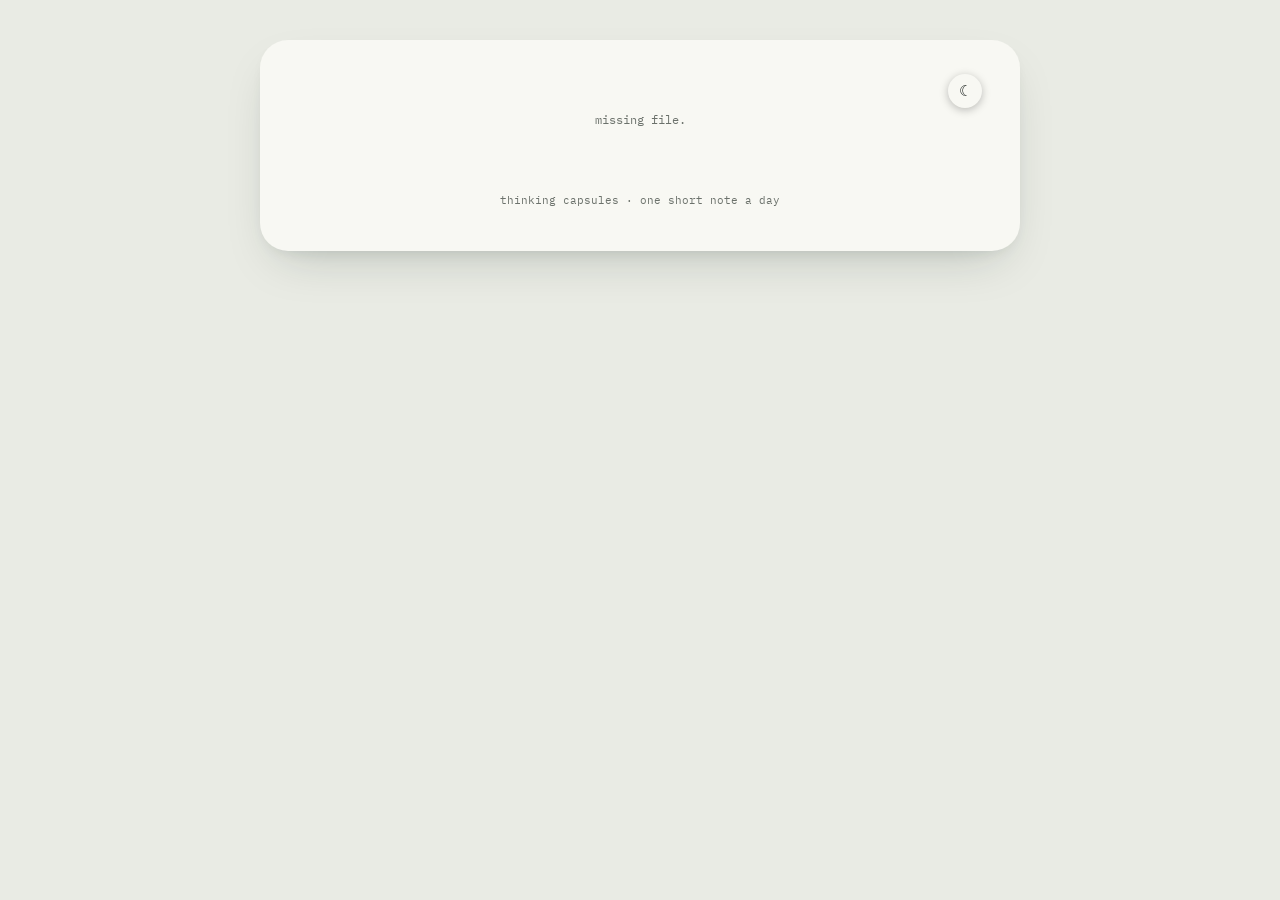
<file: post.html>
<!doctype html>
<html lang="en">
<head>
  <meta charset="utf-8">
  <title>thinking capsules</title>
  <meta name="viewport" content="width=device-width, initial-scale=1">
  <meta name="color-scheme" content="light dark">
  <link rel="icon" type="image/png" href="/tcfavicon.png?v=3" media="(prefers-color-scheme: light)">
  <link rel="icon" type="image/png" href="/tcfavicon_dark.png?v=3" media="(prefers-color-scheme: dark)">
  <link rel="apple-touch-icon" sizes="180x180" href="/apple-touch-icon.png?v=3">
  <link rel="preconnect" href="https://fonts.googleapis.com">
  <link rel="preconnect" href="https://fonts.gstatic.com" crossorigin>
  <link href="https://fonts.googleapis.com/css2?family=IBM+Plex+Mono:wght@400;500&family=Newsreader:opsz,wght@6..72,400;6..72,500&display=swap" rel="stylesheet">
  <link rel="stylesheet" href="tc.css?v=4">
  <script src="tc.js?v=5"></script>
</head>
<body>
<main class="card" id="card"></main>
<script>TC.post();</script>
</body>
</html>
</file>
<file: tc.css>
/* thinking capsules: shared style for every page */
:root {
  --mono: 'IBM Plex Mono', ui-monospace, SFMono-Regular, Menlo, monospace;
  --serif: 'Newsreader', Georgia, serif;
}
/* colours: ink and sage; dark: graphite and sage */
:root {
  --page-bg: #e9ebe4; --card-bg: #f8f8f3; --text: #1e2421; --muted: #6b716b; --line: #dde0d6;
  --chip-bg: #1e2421; --chip-text: #eef0e8; --link: #0b7566; --mark: rgba(201,170,92,.5); --accent: #4f7d6b;
  --shadow: 0 20px 50px -20px rgba(20,40,30,.25), 0 6px 16px -8px rgba(20,40,30,.12);
  color-scheme: light;
}
:root[data-theme="dark"] {
  --page-bg: #111513; --card-bg: #181d1a; --text: #e3e6dc; --muted: #8f968c; --line: #28302b;
  --chip-bg: #e3e6dc; --chip-text: #111513; --link: #6fd6bf; --mark: rgba(201,170,92,.32); --accent: #c9aa5c;
  --shadow: 0 20px 50px -20px rgba(0,0,0,.6), 0 6px 16px -8px rgba(0,0,0,.4); color-scheme: dark;
}
@media (prefers-color-scheme: dark) { :root:not([data-theme="light"]) {
  --page-bg: #111513; --card-bg: #181d1a; --text: #e3e6dc; --muted: #8f968c; --line: #28302b;
  --chip-bg: #e3e6dc; --chip-text: #111513; --link: #6fd6bf; --mark: rgba(201,170,92,.32); --accent: #c9aa5c;
  --shadow: 0 20px 50px -20px rgba(0,0,0,.6), 0 6px 16px -8px rgba(0,0,0,.4); color-scheme: dark;
} }

* { box-sizing: border-box; }
html { -webkit-text-size-adjust: 100%; text-size-adjust: 100%; }
html, body { margin: 0; }
body { font-family: var(--mono); color: var(--text); background: var(--page-bg); padding: 40px 16px 56px; -webkit-font-smoothing: antialiased; }
@media (max-width: 480px) { body { padding: 16px 10px 40px; } }
#data { display: none; }

/* card */
.card { position: relative; max-width: 640px; margin: 0 auto; background: var(--card-bg); border-radius: 28px; box-shadow: var(--shadow); padding: 24px 28px 28px; }
@media (max-width: 480px) { .card { padding: 20px 18px 22px; border-radius: 22px; } }
.theme-toggle { position: absolute; top: 34px; right: 38px; z-index: 2; width: 34px; height: 34px; border-radius: 50%; border: 0; background: var(--card-bg); color: var(--text); font-size: 15px; cursor: pointer; box-shadow: 0 2px 8px rgba(0,0,0,.25); }
@media (max-width: 480px) { .theme-toggle { top: 28px; right: 26px; } }
.loading { color: var(--muted); font-size: 12px; padding: 40px 0; text-align: center; }

/* banner + tiles */
.banner { height: 84px; border-radius: 18px; background-size: cover; background-position: center; image-rendering: pixelated; position: relative; display: flex; align-items: flex-end; padding: 10px; box-shadow: 0 10px 20px -12px rgba(20,20,30,.45); }
.tag { font-size: 12px; padding: 5px 9px; background: var(--l-bg); color: var(--l-fg); }
.tag::before { content: "> "; opacity: .6; }

/* nav chips */
.nav { display: flex; flex-wrap: wrap; gap: 8px; margin: 18px 0 0; }
.chip, .chip:visited { font-size: 12px; padding: 5px 10px; background: var(--chip-bg); color: var(--chip-text); text-decoration: none; }
.chip::before { content: "> "; opacity: .6; }
.chip:hover { text-decoration: none; opacity: .88; }
.chip.ghost, .chip.ghost:visited { background: transparent; color: var(--text); border: 1px solid var(--line); }
.chip.ghost::before { content: none; }
.ref { font-size: 12px; color: var(--muted); margin: 22px 0 6px; }
.ref::before { content: "// "; }
h1.title { font-family: var(--serif); font-weight: 400; font-size: 34px; line-height: 1.15; margin: 0 0 18px; }
h2 { font-family: var(--serif); font-weight: 400; }

/* text */
.text { font-size: 14px; line-height: 1.75; white-space: pre-wrap; overflow-wrap: break-word; }
.muted { color: var(--muted); font-size: 12px; }
.fig { float: left; width: 44%; margin: 6px 20px 8px 0; white-space: normal; }
.fig img { display: block; width: 100%; height: auto; border-radius: 14px; }
.fig figcaption { font-size: 11px; line-height: 1.4; color: var(--muted); margin-top: 6px; }
.fig figcaption a, .fig figcaption a:visited { color: var(--muted); }
@media (max-width: 480px) { .fig { float: none; width: 100%; margin: 4px 0 12px; } }
.meta { clear: both; }
mark { background: linear-gradient(transparent 55%, var(--mark) 55%); color: inherit; padding: 0 1px; }
a, a:visited { color: var(--link); text-decoration: none; }
a:hover { text-decoration: underline; }
.quote { border-left: 3px solid var(--accent); padding: 4px 0 4px 16px; margin: 4px 0 14px; font-size: 14px; line-height: 1.7; white-space: pre-wrap; overflow-wrap: break-word; color: var(--muted); }
.meta { margin-top: 26px; padding-top: 14px; border-top: 1px solid var(--line); font-size: 12px; color: var(--muted); line-height: 1.8; }
.meta a, .meta a:visited { color: var(--muted); text-decoration: underline; }
.pn { display: flex; justify-content: space-between; align-items: flex-start; gap: 12px; margin-top: 22px; flex-wrap: wrap; }
.pn a, .pn a:visited { font-size: 12.5px; padding: 8px 12px; text-decoration: none; max-width: 100%; }
.pn .prev, .pn .prev:visited { border: 1px solid var(--line); color: var(--text); }
.pn .next, .pn .next:visited { background: var(--chip-bg); color: var(--chip-text); margin-left: auto; }
.pn .next::after { content: " ⭢"; opacity: .7; }
.pn .lab { color: var(--muted); }
.pn .next .lab { color: inherit; opacity: .65; }
.pn a:hover { opacity: .88; }
.footer { text-align: center; font-size: 11px; color: var(--muted); margin-top: 24px; line-height: 1.8; }
.footer a, .footer a:visited { color: var(--muted); text-decoration: underline; }

/* lists */
.lrow { display: flex; gap: 12px; align-items: baseline; padding: 7px 0; border-bottom: 1px solid var(--line); font-size: 13px; }
.lrow a { display: flex; gap: 12px; align-items: baseline; flex: 1; min-width: 0; text-decoration: none; }
.lrow a:hover .ltitle { text-decoration: underline; }
.lrow .ldate { color: var(--muted); font-size: 11.5px; white-space: nowrap; }
.lrow .ltitle { color: var(--text); }
.lrow .count { margin-left: auto; }
.count { color: var(--muted); font-size: 11px; white-space: nowrap; }
.snip { display: block; color: var(--muted); font-size: 11.5px; margin: -3px 0 6px; line-height: 1.5; }
.months { display: flex; flex-wrap: wrap; gap: 6px; margin: 0 0 14px; }
.months .m { font: 12px var(--mono); padding: 5px 9px; border: 1px solid var(--line); background: transparent; color: var(--text); cursor: pointer; text-decoration: none; }
.months .m.on { background: var(--chip-bg); color: var(--chip-text); border-color: var(--chip-bg); }
.months .m.cur:not(.on) { border-color: var(--accent); }
.months .m.off { color: var(--muted); opacity: .45; cursor: default; }
.months .m.all { margin-left: 6px; border-style: dashed; }
.sec { margin-top: 24px; scroll-margin-top: 12px; }
.sec h2 { font-size: 24px; margin: 0 0 6px; display: flex; align-items: baseline; gap: 10px; flex-wrap: wrap; }
.sec h2 .count { font-family: var(--mono); }
.sec h2 .chip { font-size: 11px; font-family: var(--mono); margin-left: auto; }
details.mon { border-bottom: 1px solid var(--line); scroll-margin-top: 12px; }
details.mon summary { cursor: pointer; list-style: none; display: flex; align-items: baseline; gap: 10px; padding: 12px 0; font-family: var(--serif); font-size: 21px; }
details.mon summary::-webkit-details-marker { display: none; }
details.mon summary::before { content: "+"; font: 13px var(--mono); color: var(--accent); width: 1ch; }
details.mon[open] summary::before { content: "−"; }
details.mon summary .count { font-family: var(--mono); }
details.mon .lrow:last-of-type { border-bottom: 0; }
details.mon .inner { padding: 0 0 12px; }
.empty { color: var(--muted); font-size: 12px; padding: 14px 0; }
.grow { display: flex; justify-content: space-between; gap: 12px; padding: 11px 0; border-bottom: 1px solid var(--line); text-decoration: none; font-size: 13.5px; }
.grow:hover { text-decoration: none; }
.grow .gname { color: var(--text); }
.grow .gname::before { content: "⭢ "; color: var(--accent); }
.guides { border-top: 1px solid var(--line); }

/* home */
.avatar { width: 88px; height: 88px; border-radius: 50%; display: block; padding: 3px; background: var(--accent); image-rendering: pixelated; }
.name { font-family: var(--serif); font-weight: 400; font-size: 38px; line-height: 1.05; margin: 18px 0 12px; }
.bio { font-size: 13px; line-height: 1.7; margin: 0 0 18px; color: var(--muted); }
.socials { display: flex; flex-wrap: wrap; gap: 8px; margin: 0 0 20px; }
.search { display: flex; flex-direction: column; gap: 8px; margin: 0 0 22px; }
.slabel { font-size: 11px; color: var(--muted); margin-top: 6px; }
.slabel::before { content: "// "; }
.search input { font: 12.5px var(--mono); color: var(--text); background: transparent; border: 1px solid var(--line); border-radius: 0; padding: 9px 12px; width: 100%; outline: none; min-width: 0; }
.search input:focus { border-color: var(--accent); }
.search input::placeholder { color: var(--muted); }
.dates { display: grid; grid-template-columns: 1fr 1fr; gap: 6px; }
.dates label { display: flex; flex-direction: column; gap: 3px; font-size: 10.5px; color: var(--muted); }
.dates input { padding: 7px 8px; font-size: 12px; }
.results { font-size: 12px; }
.results .status { color: var(--muted); font-size: 11px; display: flex; gap: 10px; }
.results .status a { color: var(--muted); text-decoration: underline; }
.results .list { max-height: 380px; overflow-y: auto; }
.results .lrow { font-size: 12px; padding: 6px 0; }
.grid { display: grid; grid-template-columns: 1fr 1fr; gap: 12px; grid-auto-rows: 100px; }
.tile { position: relative; display: flex; flex-direction: column; justify-content: flex-end; align-items: flex-start; border-radius: 20px; text-decoration: none; padding: 12px; overflow: hidden; background-size: cover; background-position: center; image-rendering: pixelated; box-shadow: 0 10px 20px -12px rgba(20,20,30,.45); transition: transform .18s ease; }
.tile:hover { transform: translateY(-3px) scale(1.02); text-decoration: none; }
.tile-hero { grid-column: span 2; grid-row: span 2; }
.tile .tag { line-height: 1.3; }
.tile .tag .count { color: inherit; opacity: .7; margin-left: 4px; font-size: inherit; }
.tile-hero .tag { font-family: var(--serif); font-size: 22px; padding: 6px 12px; }
.tile-hero .tag::before { content: none; }
.tile-hero .sub { font: 11px var(--mono); padding: 4px 8px; background: var(--l-bg); color: var(--l-fg); margin-bottom: 6px; opacity: .92; }
.badge { position: absolute; top: 9px; right: 12px; font-size: 13px; color: var(--l-bg); text-shadow: 0 0 6px var(--l-fg); }
.tile-who { height: 72px; margin: 4px 0 14px; }
.glabel { font-size: 11px; color: var(--muted); margin: 30px 0 10px; }
.glabel::before { content: "// "; }
.main .glabel:first-child { margin-top: 0; }
.other { font-size: 11.5px; color: var(--muted); line-height: 1.8; }
.other a, .other a:visited { color: var(--muted); text-decoration: underline; }
.card.home { max-width: 400px; padding: 32px 28px 24px; }
.card.home .theme-toggle { top: 20px; right: 20px; box-shadow: none; border: 1px solid var(--line); }

@media (min-width: 760px) {
  .card.home { max-width: 720px; display: grid; grid-template-columns: 230px 1fr; column-gap: 32px; padding: 36px; }
  .card.home .intro { position: sticky; top: 24px; align-self: start; }
  .card.home .footer { grid-column: 1 / -1; }
  .card.home .theme-toggle { top: 24px; right: 24px; }
}
@media (min-width: 900px) {
  .card { max-width: 760px; padding: 32px 44px 40px; }
  .card.list { max-width: 820px; }
  .banner { height: 110px; }
  h1.title { font-size: 42px; }
  .text { font-size: 15px; }
}
@media (min-width: 1100px) {
  .card.home { max-width: 1040px; grid-template-columns: 270px 1fr; }
  .card.home .grid { grid-template-columns: repeat(3, 1fr); }
}
/* tiles: one per page type, image and label colours per palette */
.p-ripple { background-image: url(assets/tile_ripple.png?v=2); --l-bg: #24332d; --l-fg: #c7d8c8; }
.p-moon { background-image: url(assets/tile_moon.png?v=2); --l-bg: #1c2530; --l-fg: #c9d3dc; }
.p-window { background-image: url(assets/tile_window.png?v=2); --l-bg: #3a3324; --l-fg: #e2d3a8; }
.p-path { background-image: url(assets/tile_path.png?v=2); --l-bg: #2c3a33; --l-fg: #b9cdb0; }
.p-orbit { background-image: url(assets/tile_orbit.png?v=2); --l-bg: #262a33; --l-fg: #c9c6d8; }
.p-layers { background-image: url(assets/tile_layers.png?v=2); --l-bg: #2d3530; --l-fg: #d4ddd0; }

/* links inside the text: underlined so they stand out */
.text a, .quote a { text-decoration: underline; text-decoration-thickness: 1px; text-underline-offset: 3px; text-decoration-color: color-mix(in srgb, var(--link) 55%, transparent); }

/* archive filters */
.filters { display: flex; flex-wrap: wrap; gap: 8px; align-items: center; margin: 0 0 8px; }
select { font: 12.5px var(--mono); color: var(--text); background-color: var(--card-bg); border: 1px solid var(--line); padding: 6px 28px 6px 10px; border-radius: 0; -webkit-appearance: none; appearance: none; background-image: linear-gradient(45deg, transparent 50%, var(--muted) 50%), linear-gradient(135deg, var(--muted) 50%, transparent 50%); background-position: calc(100% - 14px) 50%, calc(100% - 9px) 50%; background-size: 5px 5px; background-repeat: no-repeat; max-width: 100%; }
select:disabled { opacity: .45; }
.toggle { font: 12px var(--mono); padding: 5px 10px; border: 1px solid var(--line); background: transparent; color: var(--muted); cursor: pointer; }
.toggle.on { background: var(--chip-bg); color: var(--chip-text); border-color: var(--chip-bg); }

/* home grid: hero plus four tiles; on three columns the last one fills the row */
@media (min-width: 1100px) { .card.home .grid .tile:last-child:nth-child(5) { grid-column: span 2; } }
details.mon summary .chip { font: 11px var(--mono); margin-left: auto; }

/* wide screens: use the space; the sidebar grows while a search is in use */
.card.home { transition: max-width .2s ease; }
@media (min-width: 1100px) {
  .card.home { --side: 290px; grid-template-columns: var(--side) 1fr; transition: grid-template-columns .25s ease; }
  .card.home.searching { --side: 400px; }
}
@media (min-width: 1400px) {
  body { padding: 32px 32px 48px; }
  .card.home { max-width: 1480px; padding: 40px 44px; column-gap: 44px; --side: 330px; }
  .card.home.searching { --side: 460px; }
  .card.home .grid { grid-template-columns: repeat(4, 1fr); grid-auto-rows: 120px; }
  .card.home .grid .tile:last-child:nth-child(5) { grid-column: auto; }
  .card.list { max-width: 1040px; }
}
</file>
